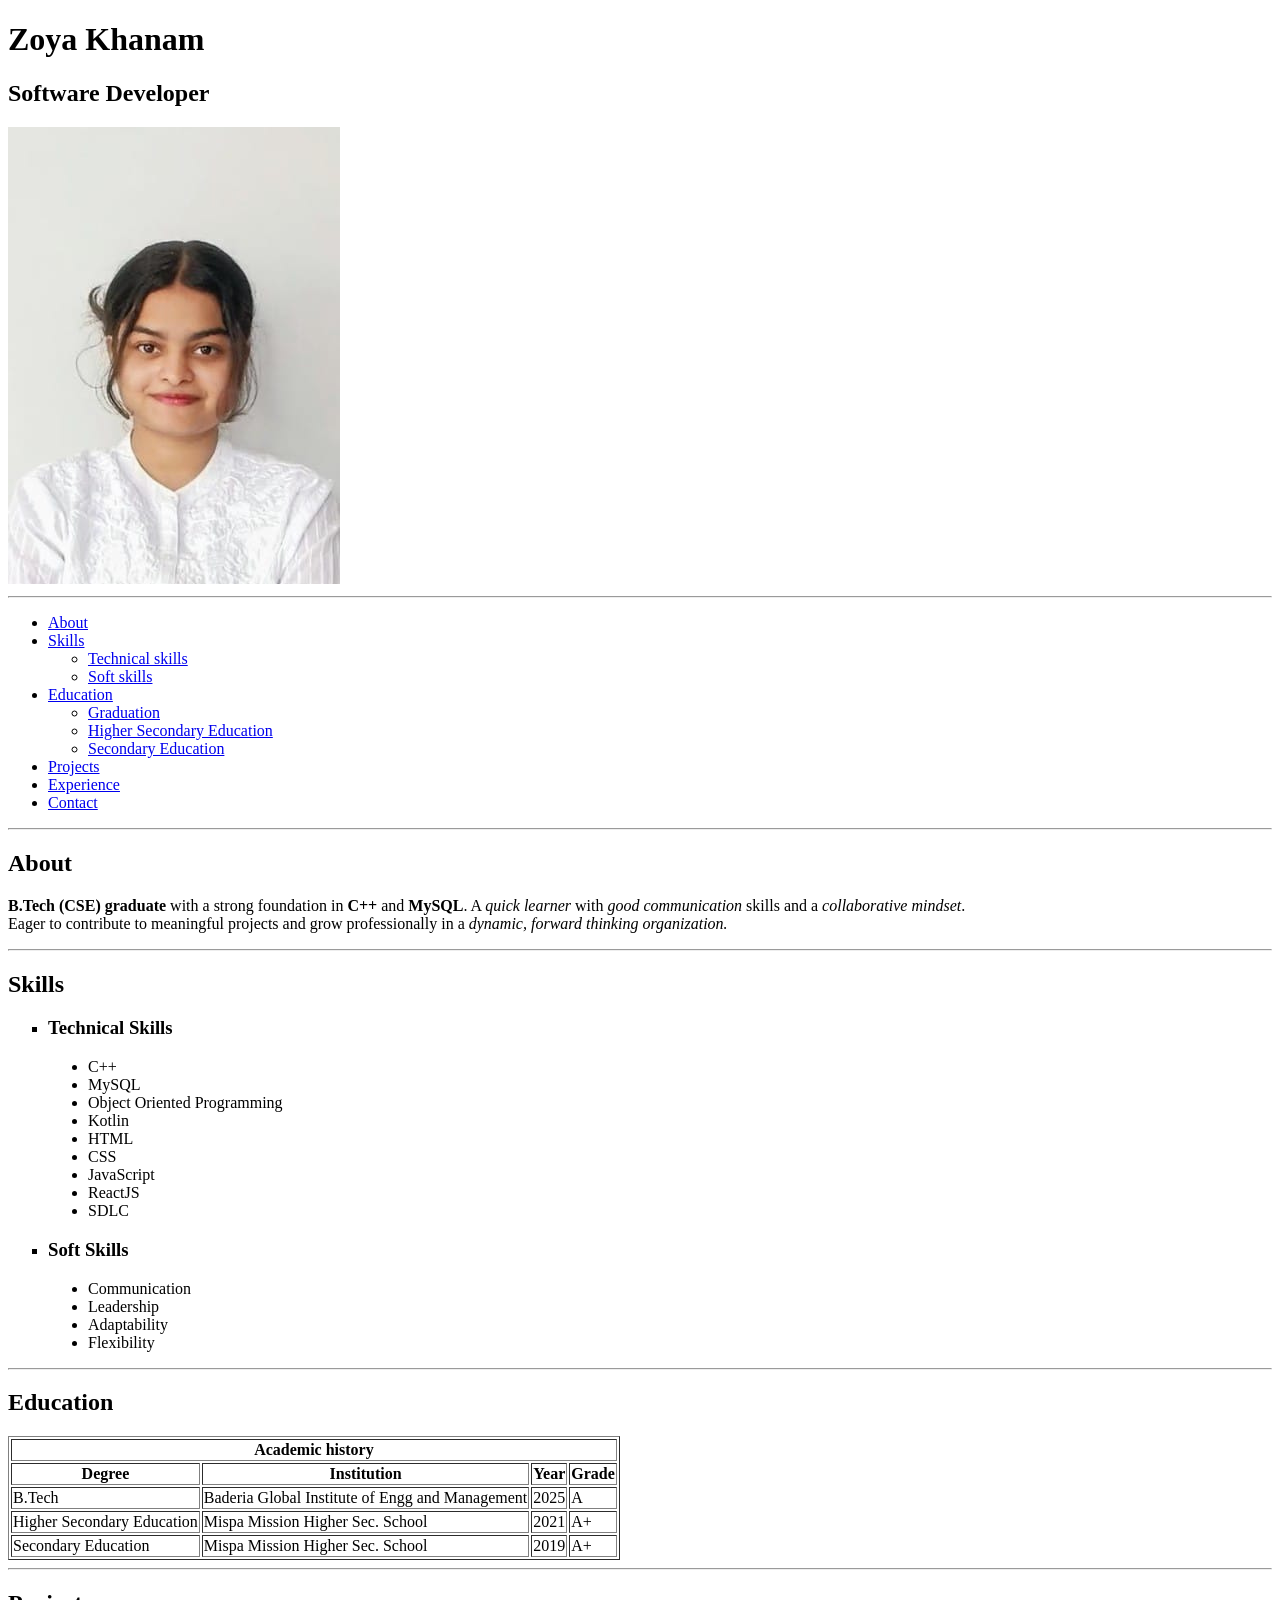
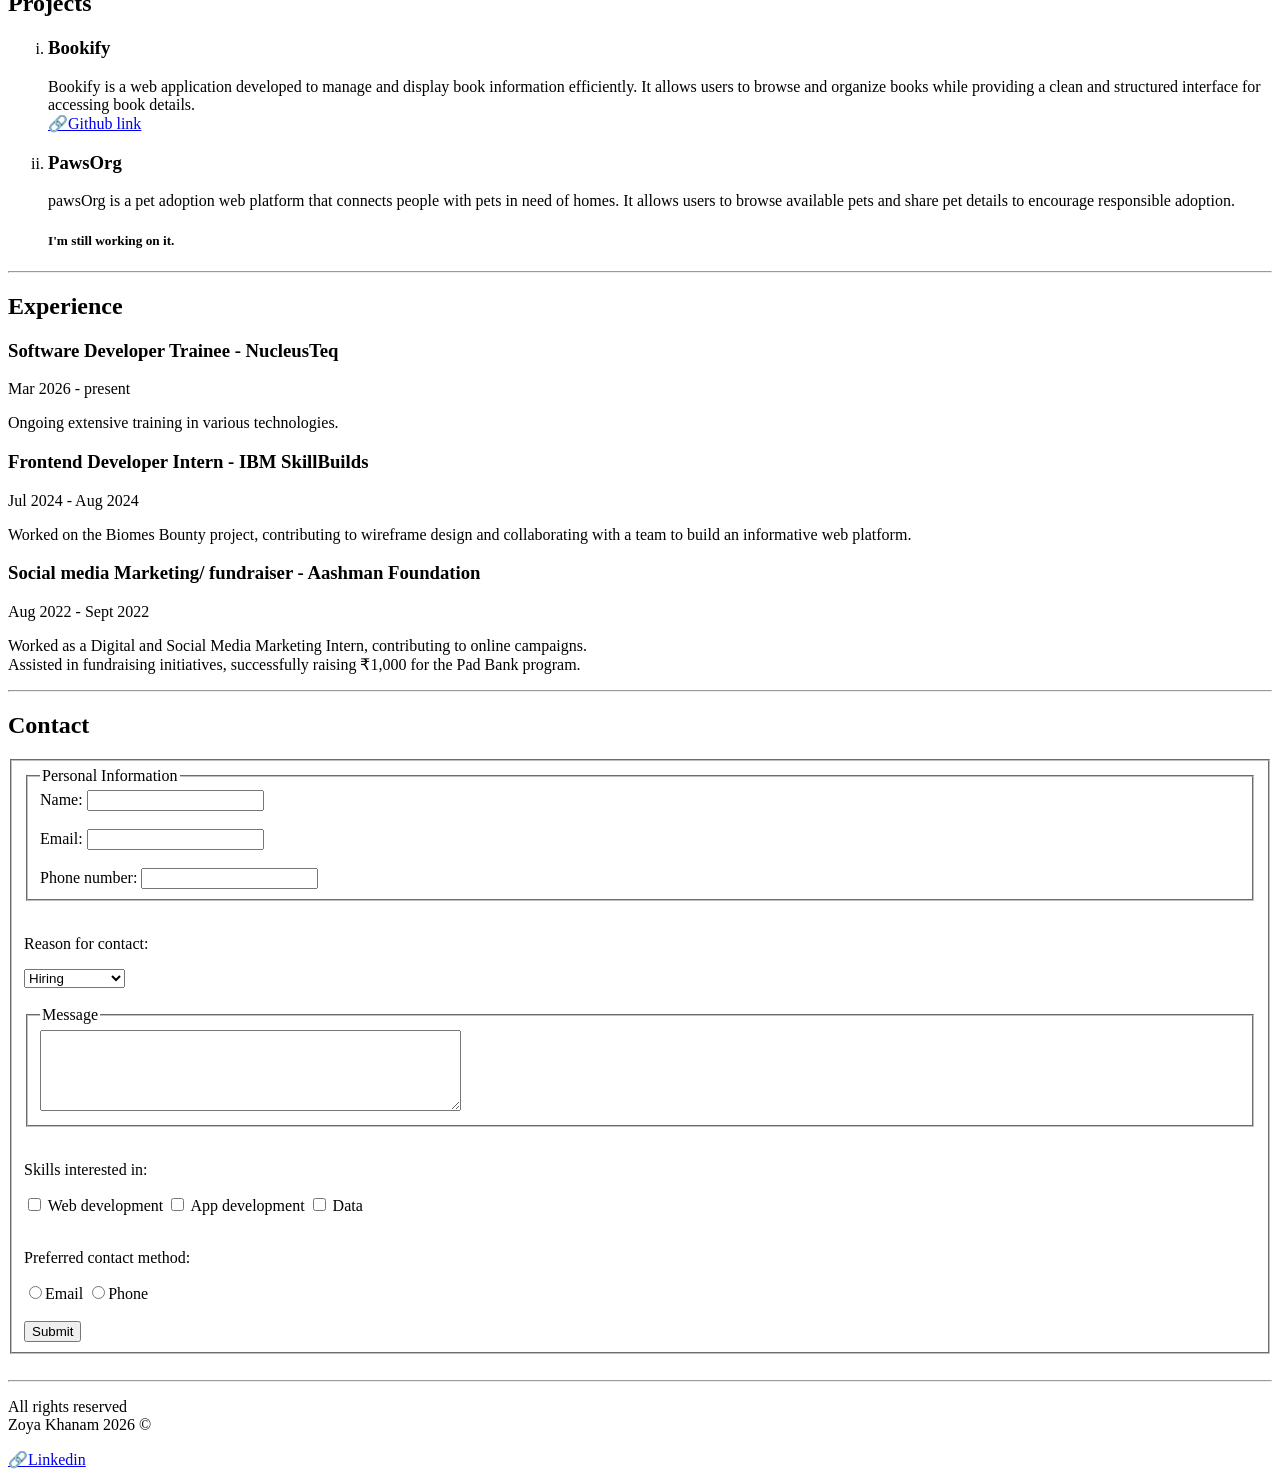
<file: index.html>
<!doctype html>
<html lang="en">
  <head>
    <meta charset="UTF-8" />
    <meta name="viewport" content="width=device-width, initial-scale=1.0" />
    <title>Portfolio</title>
  </head>
  <body>
    <!-- Header section -->
    <header>
      <h1>Zoya Khanam</h1>
      <h2>Software Developer</h2>
      <img src="ZoyaKhanam_11052003.jpg" alt="Zoya Khanam profile picture" />
    </header>
    <hr />
    <!-- Navigation section -->
    <nav>
      <ul>
        <li><a href="#about">About</a></li>
        <li>
          <a href="#skills">Skills</a>
          <ul>
            <li><a href="#technical-skills">Technical skills</a></li>
            <li><a href="#soft-skills">Soft skills</a></li>
          </ul>
        </li>
        <li>
          <a href="#education">Education</a>
          <ul>
            <li><a href="#graduation">Graduation</a></li>
            <li>
              <a href="#higher-secondary-education"
                >Higher Secondary Education</a
              >
            </li>
            <li><a href="#secondary-education">Secondary Education</a></li>
          </ul>
        </li>
        <li><a href="#projects">Projects</a></li>
        <li><a href="#experience">Experience</a></li>
        <li><a href="#contact">Contact</a></li>
      </ul>
    </nav>

    <hr />
    <!-- About section -->
    <section id="about">
      <h2>About</h2>
      <p>
        <strong>B.Tech (CSE) graduate</strong> with a strong foundation in
        <strong>C++</strong> and <strong>MySQL</strong>. A
        <em>quick learner</em> with <em>good communication</em> skills and a
        <em>collaborative mindset</em>.<br />
        Eager to contribute to meaningful projects and grow professionally in a
        <em>dynamic, forward thinking organization.</em>
      </p>
    </section>
    <hr />
    <!-- skills section -->
    <section id="skills">
      <h2>Skills</h2>
      <ul>
        <li type="square">
          <h3 id="technical-skills">Technical Skills</h3>
          <ul>
            <li type="disc">C++</li>
            <li type="disc">MySQL</li>
            <li type="disc">Object Oriented Programming</li>
            <li type="disc">Kotlin</li>
            <li type="disc">HTML</li>
            <li type="disc">CSS</li>
            <li type="disc">JavaScript</li>
            <li type="disc">ReactJS</li>
            <li type="disc">SDLC</li>
          </ul>
        </li>
        <li type="square">
          <h3 id="soft-skills">Soft Skills</h3>
          <ul>
            <li type="disc">Communication</li>
            <li type="disc">Leadership</li>
            <li type="disc">Adaptability</li>
            <li type="disc">Flexibility</li>
          </ul>
        </li>
      </ul>
    </section>
    <hr />
    <!-- Education section -->

    <section id="education">
      <h2>Education</h2>
      <table border="1">
        <tr>
          <th colspan="4">Academic history</th>
        </tr>

        <tr>
          <th>Degree</th>
          <th>Institution</th>
          <th>Year</th>
          <th>Grade</th>
        </tr>
        <tr>
          <td id="graduation">B.Tech</td>
          <td>Baderia Global Institute of Engg and Management</td>
          <td>2025</td>
          <td>A</td>
        </tr>
        <tr>
          <td id="higher-secondary-education">Higher Secondary Education</td>
          <td>Mispa Mission Higher Sec. School</td>
          <td>2021</td>
          <td>A+</td>
        </tr>
        <tr>
          <td id="secondary-education">Secondary Education</td>
          <td>Mispa Mission Higher Sec. School</td>
          <td>2019</td>
          <td>A+</td>
        </tr>
      </table>
    </section>
    <hr />
    <!-- Project section -->
    <section id="projects">
      <h2>Projects</h2>
      <ol>
        <li type="i">
          <article>
            <h3>Bookify</h3>
            <p>
              Bookify is a web application developed to manage and display book
              information efficiently. It allows users to browse and organize
              books while providing a clean and structured interface for
              accessing book details.<br />
              <a
                href="https://github.com/naptune-cat/bookify-react-firebase/tree/main/src"
                target="_blank"
                >🔗Github link</a
              >
            </p>
          </article>
        </li>
        <li type="i">
          <article>
            <h3>PawsOrg</h3>
            <p>
              pawsOrg is a pet adoption web platform that connects people with
              pets in need of homes. It allows users to browse available pets
              and share pet details to encourage responsible adoption.<br />
            </p>
            <h5>I'm still working on it.</h5>
          </article>
        </li>
      </ol>
    </section>
    <hr />
    <!-- Expeience Section -->
    <section id="experience">
      <h2>Experience</h2>
      <article>
        <h3>Software Developer Trainee - NucleusTeq</h3>
        <p>Mar 2026 - present</p>
        <p>Ongoing extensive training in various technologies.</p>
      </article>
      <article>
        <h3>Frontend Developer Intern - IBM SkillBuilds</h3>
        <p>Jul 2024 - Aug 2024</p>
        <p>
          Worked on the Biomes Bounty project, contributing to wireframe design
          and collaborating with a team to build an informative web platform.
        </p>
      </article>
      <article>
        <h3>Social media Marketing/ fundraiser - Aashman Foundation</h3>
        <p>Aug 2022 - Sept 2022</p>
        <p>
          Worked as a Digital and Social Media Marketing Intern, contributing to
          online campaigns.<br />Assisted in fundraising initiatives,
          successfully raising ₹1,000 for the Pad Bank program.
        </p>
      </article>
    </section>
    <hr />
    <!-- Contact section -->
    <section id="contact">
      <h2>Contact</h2>
      <fieldset>
        <form>
          <fieldset>
            <legend>Personal Information</legend>
            <label for="name">Name:</label>
            <input required type="text" id="name" />
            <br /><br />
            <label for="email">Email:</label>
            <input type="email" required id="email" />
            <br />
            <br />
            <label for="phone">Phone number:</label>
            <input
              type="tel"
              id="phone"
              minlength="10"
              maxlength="10"
              required
            />
          </fieldset>
          <br />
          <p>Reason for contact:</p>
          <select id="reason-for-contact">
            <option>Hiring</option>
            <option>Collaboration</option>
            <option>Query</option>
            <option>Project</option>
          </select>
          <br />
          <br />
          <fieldset>
            <legend>Message</legend>
            <textarea id="message" rows="5" cols="50"></textarea>
          </fieldset>
          <br />
          <p>Skills interested in:</p>
          <input type="checkbox" value="Web-development" /> Web development
          <input type="checkbox" value="App-development" /> App development
          <input value="data" type="checkbox" /> Data
          <br />
          <br />
          <p id="preferred-contact-method">Preferred contact method:</p>
          <input name="contact-method" type="radio" />Email
          <input name="contact-method" type="radio" />Phone <br /><br />
          <button>Submit</button>
        </form>
      </fieldset>
    </section>
    <br />
    <hr />
    <!-- Footer section -->
    <footer>
      <p>
        All rights reserved <br />
        Zoya Khanam 2026 ©
      </p>
      <a href="https://www.linkedin.com/in/zoya-khanam-b947a2229/"
        >🔗Linkedin</a
      >
    </footer>
  </body>
</html>
</file>
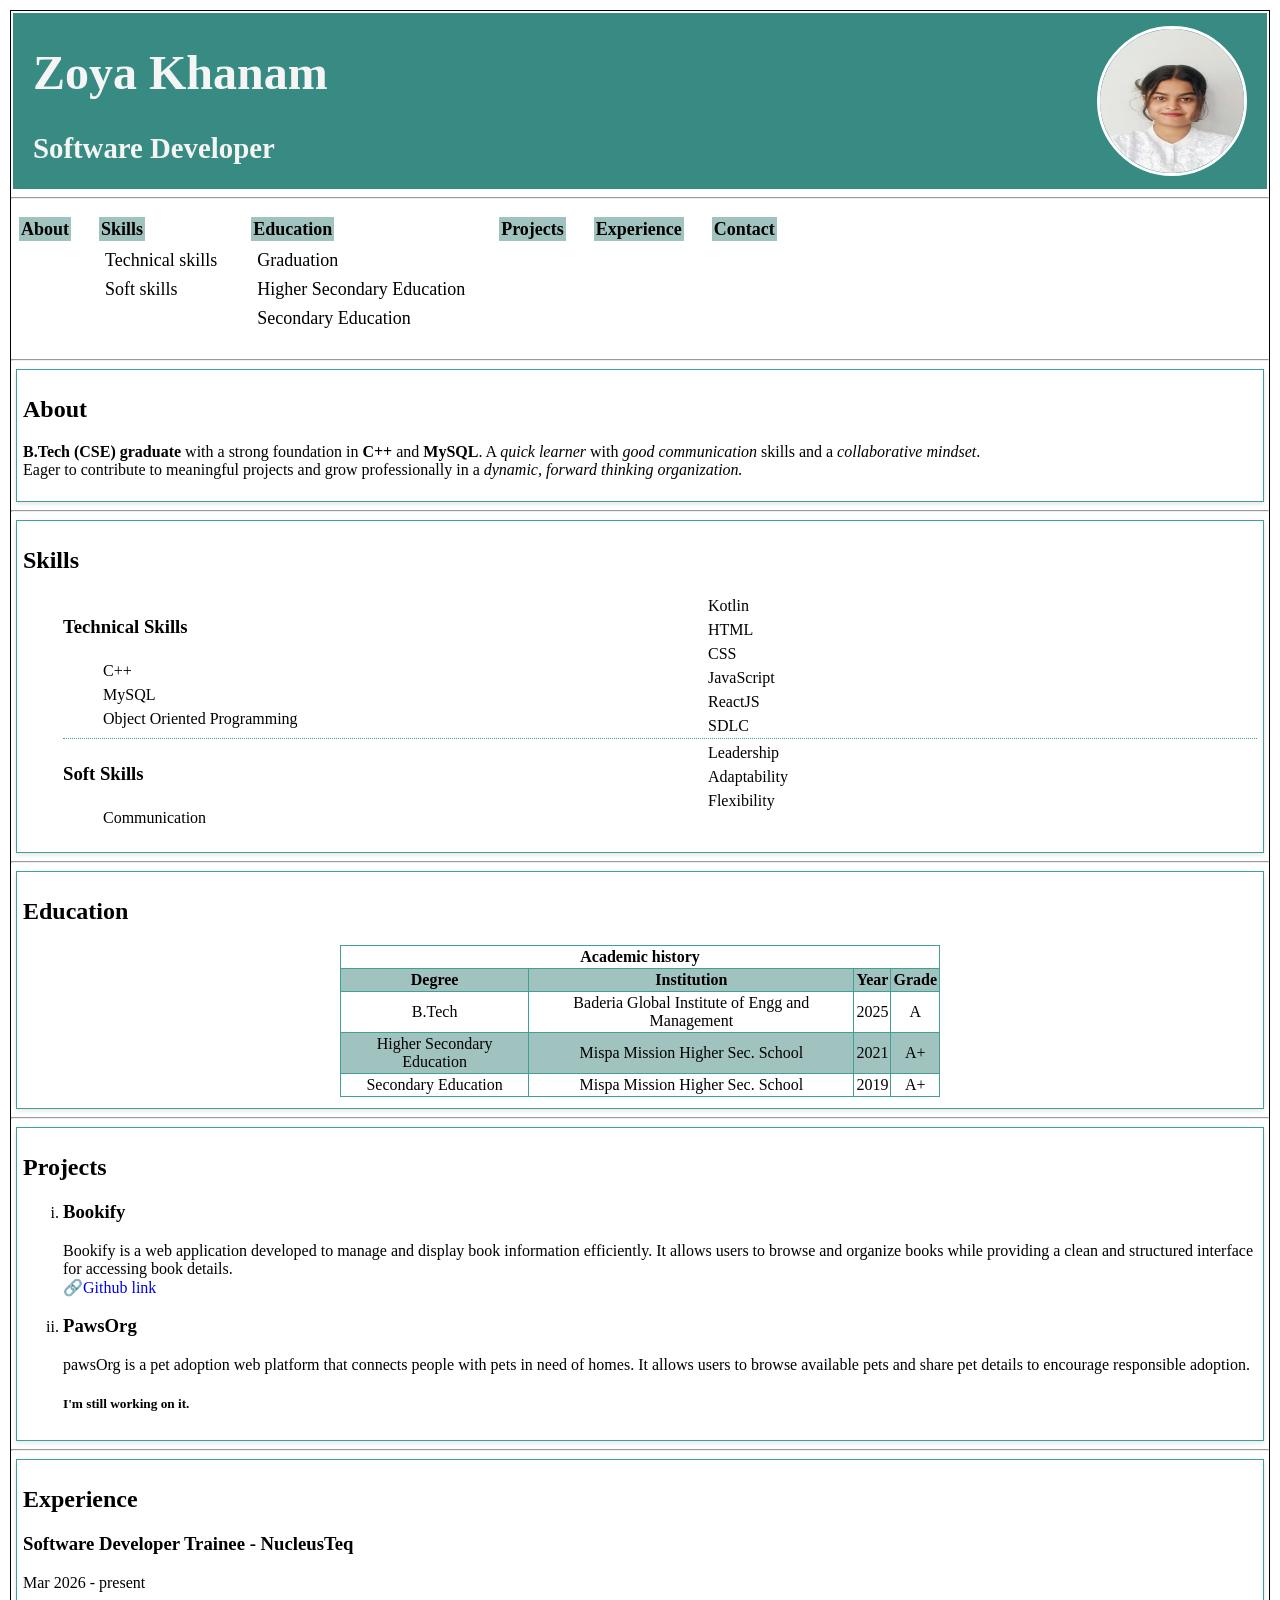
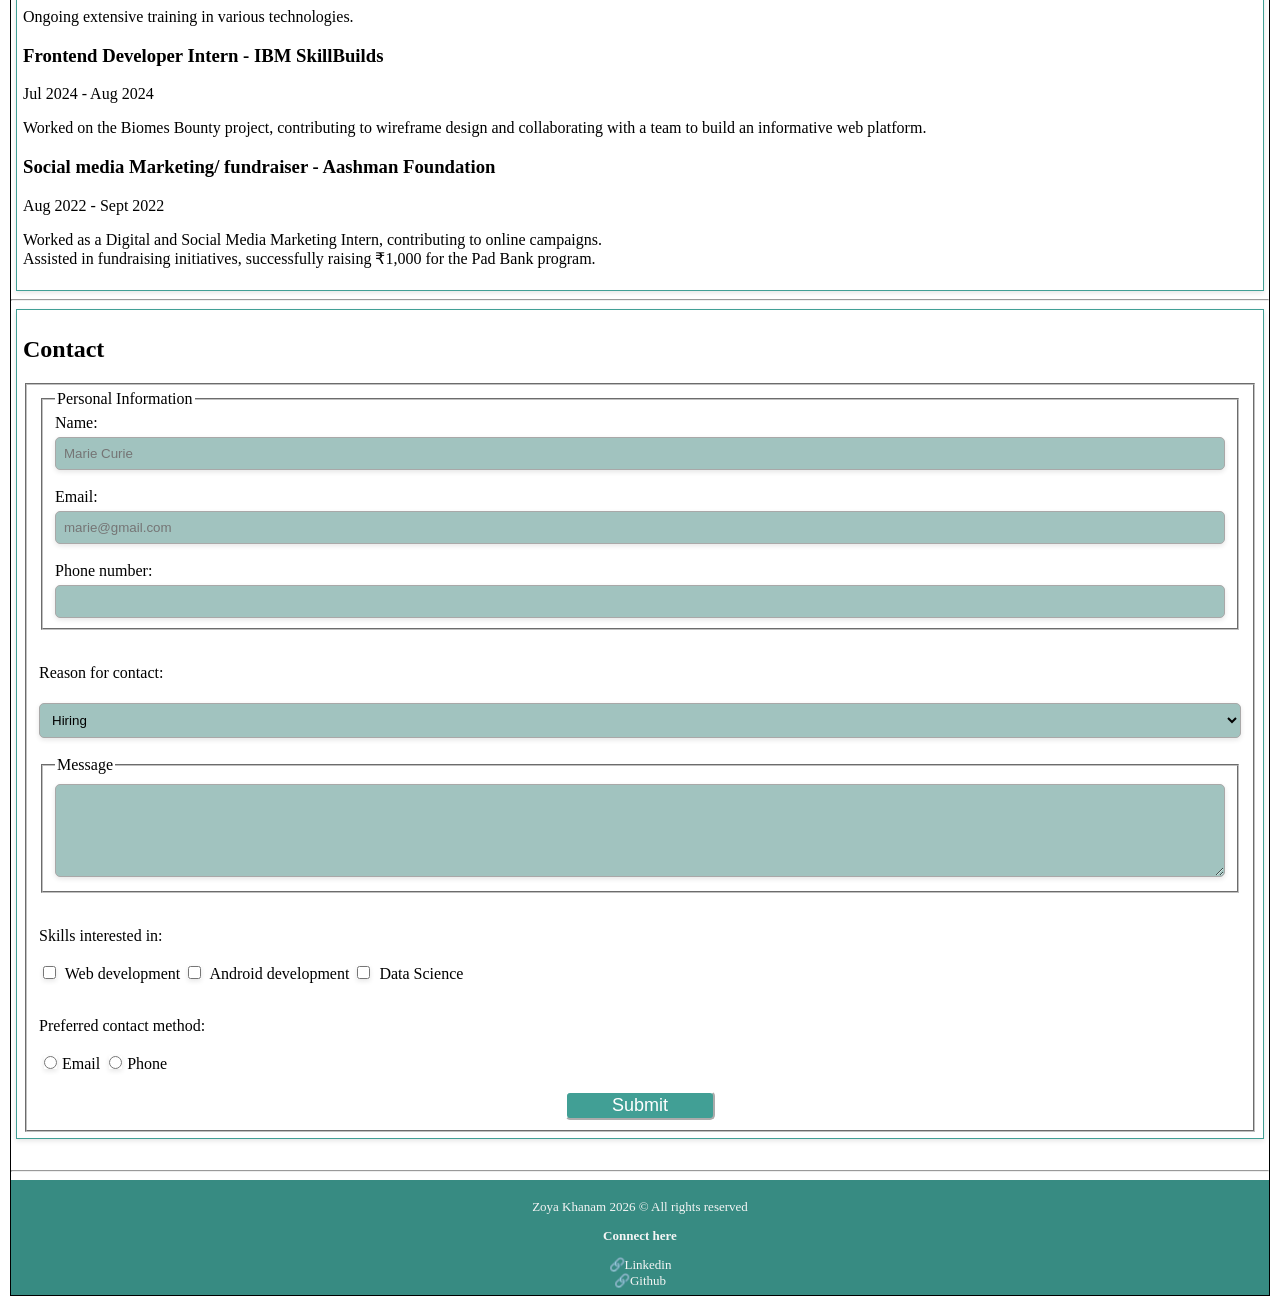
<file: css/ZoyaKhanam_portfolio.html>
<!doctype html>
<html lang="en">
  <head>
    <meta charset="UTF-8" />
    <meta name="viewport" content="width=device-width, initial-scale=1.0" />
    <link
      rel="stylesheet"
      type="text/css"
      href="../css/zoyakhanam_styles.css"
    />
    <title>Portfolio</title>
  </head>
  <body>
    <!-- Header section -->
    <header>
      <div id="header-text">
        <h1 id="header-name">Zoya Khanam</h1>
        <h2>Software Developer</h2>
      </div>

      <img
        id="profile-picture"
        src="ZoyaKhanam_11052003.jpg"
        alt="Zoya Khanam profile picture"
      />
    </header>
    <hr />
    <!-- Navigation section -->
    <nav>
      <ul>
        <li><a href="#about" class="active-link highlight">About</a></li>
        <li>
          <a href="#skills" class="active-link highlight">Skills</a>
          <ul>
            <li>
              <a href="#technical-skills" class="active-link sub-list"
                >Technical skills</a
              >
            </li>
            <li>
              <a href="#soft-skills" class="active-link sub-list"
                >Soft skills</a
              >
            </li>
          </ul>
        </li>
        <li>
          <a href="#education" class="active-link highlight">Education</a>
          <ul>
            <li>
              <a href="#graduation" class="active-link sub-list">Graduation</a>
            </li>
            <li>
              <a class="active-link sub-list" href="#higher-secondary-education"
                >Higher Secondary Education</a
              >
            </li>
            <li>
              <a class="active-link sub-list" href="#secondary-education"
                >Secondary Education</a
              >
            </li>
          </ul>
        </li>
        <li><a href="#projects" class="active-link highlight">Projects</a></li>
        <li>
          <a href="#experience" class="active-link highlight">Experience</a>
        </li>
        <li><a href="#contact" class="active-link highlight">Contact</a></li>
      </ul>
    </nav>

    <hr />
    <!-- About section -->
    <section id="about">
      <h2>About</h2>
      <p>
        <strong>B.Tech (CSE) graduate</strong> with a strong foundation in
        <strong>C++</strong> and <strong>MySQL</strong>. A
        <em>quick learner</em> with <em>good communication</em> skills and a
        <em>collaborative mindset</em>.<br />
        Eager to contribute to meaningful projects and grow professionally in a
        <em>dynamic, forward thinking organization.</em>
      </p>
    </section>
    <hr />
    <!-- skills section -->
    <section id="skills">
      <h2>Skills</h2>
      <ul>
        <li id="technical-skills" type="square">
          <h3>Technical Skills</h3>
          <ul>
            <li type="disc">C++</li>
            <li type="disc">MySQL</li>
            <li type="disc">Object Oriented Programming</li>
            <li type="disc">Kotlin</li>
            <li type="disc">HTML</li>
            <li type="disc">CSS</li>
            <li type="disc">JavaScript</li>
            <li type="disc">ReactJS</li>
            <li type="disc">SDLC</li>
          </ul>
        </li>
        <li id="soft-skills" type="square">
          <h3>Soft Skills</h3>
          <ul>
            <li type="disc">Communication</li>
            <li type="disc">Leadership</li>
            <li type="disc">Adaptability</li>
            <li type="disc">Flexibility</li>
          </ul>
        </li>
      </ul>
    </section>
    <hr />

    <!-- Education section -->

    <section id="education">
      <h2>Education</h2>
      <table border="1">
        <tr>
          <th colspan="4">Academic history</th>
        </tr>

        <tr>
          <th>Degree</th>
          <th>Institution</th>
          <th>Year</th>
          <th>Grade</th>
        </tr>
        <tr>
          <td id="graduation">B.Tech</td>
          <td>Baderia Global Institute of Engg and Management</td>
          <td>2025</td>
          <td>A</td>
        </tr>
        <tr>
          <td id="higher-secondary-education">Higher Secondary Education</td>
          <td>Mispa Mission Higher Sec. School</td>
          <td>2021</td>
          <td>A+</td>
        </tr>
        <tr>
          <td id="secondary-education">Secondary Education</td>
          <td>Mispa Mission Higher Sec. School</td>
          <td>2019</td>
          <td>A+</td>
        </tr>
      </table>
    </section>
    <hr />
    <!-- Project section -->
    <section id="projects">
      <h2>Projects</h2>
      <ol>
        <li type="i">
          <article>
            <h3>Bookify</h3>
            <p>
              Bookify is a web application developed to manage and display book
              information efficiently. It allows users to browse and organize
              books while providing a clean and structured interface for
              accessing book details.<br />
              <a
                href="https://github.com/naptune-cat/bookify-react-firebase/tree/main/src"
                target="_blank"
                >🔗Github link</a
              >
            </p>
          </article>
        </li>
        <li type="i">
          <article>
            <h3>PawsOrg</h3>
            <p>
              pawsOrg is a pet adoption web platform that connects people with
              pets in need of homes. It allows users to browse available pets
              and share pet details to encourage responsible adoption.<br />
            </p>
            <h5>I'm still working on it.</h5>
          </article>
        </li>
      </ol>
    </section>
    <hr />
    <!-- Expeience Section -->
    <section id="experience">
      <h2>Experience</h2>
      <article>
        <h3>Software Developer Trainee - NucleusTeq</h3>
        <p>Mar 2026 - present</p>
        <p>Ongoing extensive training in various technologies.</p>
      </article>
      <article>
        <h3>Frontend Developer Intern - IBM SkillBuilds</h3>
        <p>Jul 2024 - Aug 2024</p>
        <p>
          Worked on the Biomes Bounty project, contributing to wireframe design
          and collaborating with a team to build an informative web platform.
        </p>
      </article>
      <article>
        <h3>Social media Marketing/ fundraiser - Aashman Foundation</h3>
        <p>Aug 2022 - Sept 2022</p>
        <p>
          Worked as a Digital and Social Media Marketing Intern, contributing to
          online campaigns.<br />Assisted in fundraising initiatives,
          successfully raising ₹1,000 for the Pad Bank program.
        </p>
      </article>
    </section>
    <hr />
    <!-- Contact section -->
    <section id="contact">
      <h2>Contact</h2>
      <fieldset>
        <form>
          <fieldset>
            <legend>Personal Information</legend>
            <label for="name">Name:</label>
            <input
              required
              type="text"
              id="name"
              placeholder="Marie Curie"
              minlength="2"
              pattern="[a-zA-Z\s]+"
              title="only alphabets are allowed"
            />
            <br /><br />
            <label for="email">Email:</label>
            <input
              type="email"
              required
              id="email"
              placeholder="marie@gmail.com"
            />
            <br />
            <br />
            <label for="phone">Phone number:</label>
            <input
              type="tel"
              id="phone"
              minlength="10"
              maxlength="10"
              pattern="[0-9\s]+"
              title="only numeric digits allowed"
              required
            />
          </fieldset>
          <br />
          <p>Reason for contact:</p>
          <select id="reason-for-contact">
            <option>Hiring</option>
            <option>Collaboration</option>
            <option>Query</option>
            <option>Project</option>
          </select>
          <br />
          <br />
          <fieldset>
            <legend>Message</legend>
            <textarea id="message" rows="5" cols="50"></textarea>
          </fieldset>
          <br />
          <p>Skills interested in:</p>
          <input type="checkbox" value="Web-development" /> Web development
          <input type="checkbox" value="App-development" /> Android development
          <input value="data" type="checkbox" /> Data Science
          <br />
          <br />
          <p id="preferred-contact-method">Preferred contact method:</p>
          <input name="contact-method" type="radio" />Email
          <input name="contact-method" type="radio" />Phone <br /><br />
          <button>Submit</button>
        </form>
      </fieldset>
    </section>
    <br />
    <hr />
    <!-- Footer section -->
    <footer>
      <p>Zoya Khanam 2026 © All rights reserved <br /></p>
      <p><b>Connect here</b></p>
      <a href="https://www.linkedin.com/in/zoya-khanam-b947a2229/"
        >🔗Linkedin</a
      >
      <br />
      <a href="https://github.com/naptune-cat/">🔗Github</a>
    </footer>
  </body>
</html>
</file>
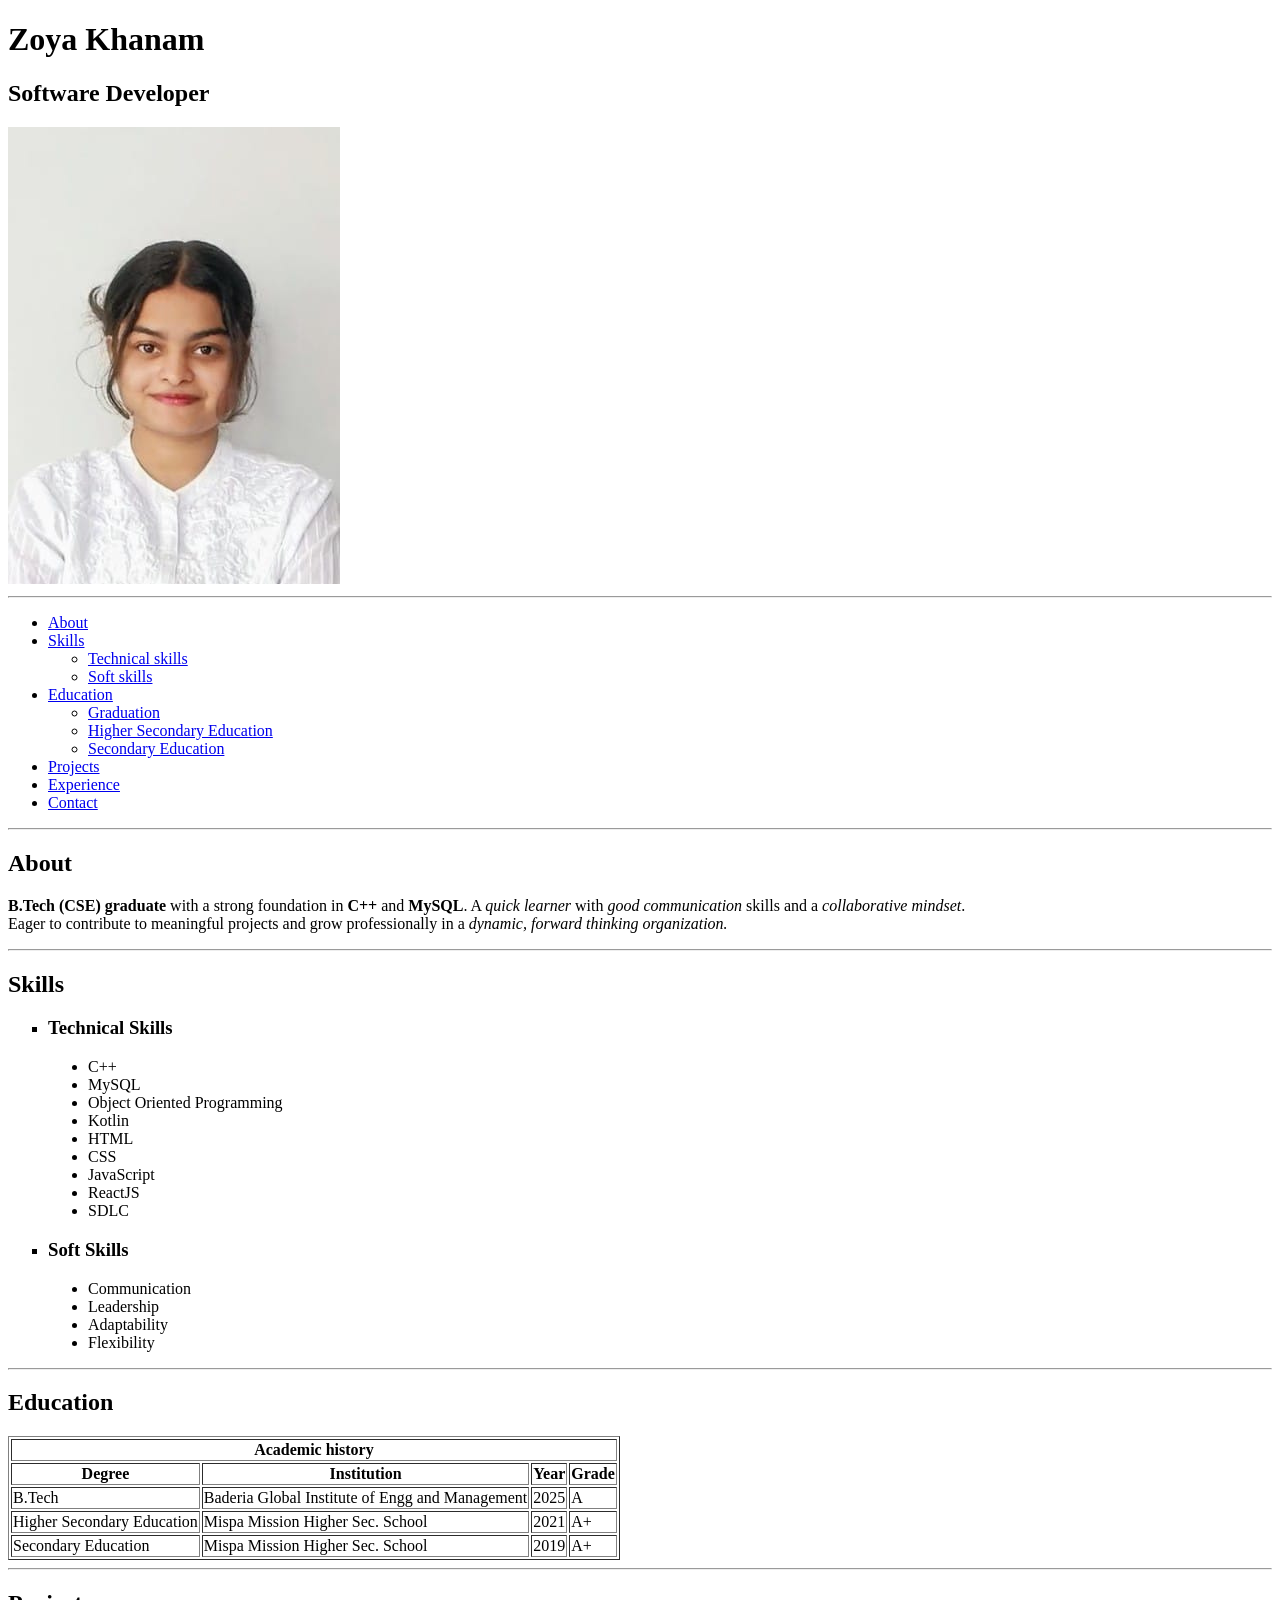
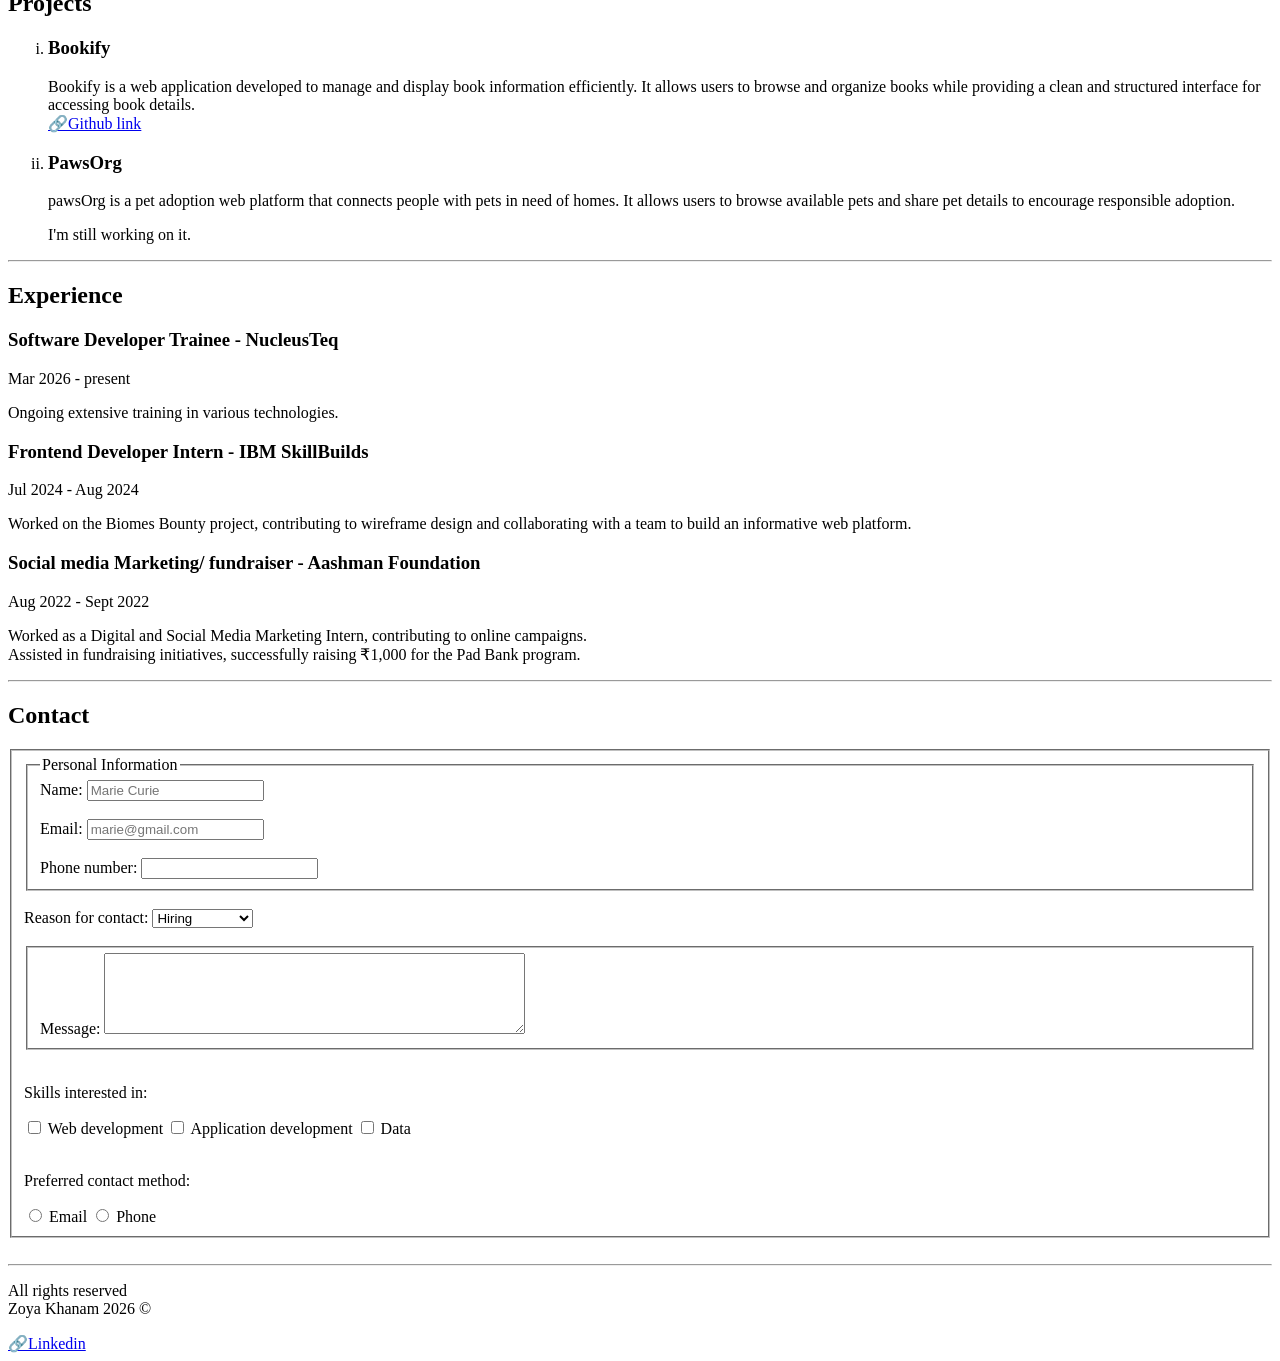
<file: html/ZoyaKhanam_portfolio.html>
<!doctype html>
<html lang="en">
  <head>
    <meta charset="UTF-8" />
    <meta name="viewport" content="width=device-width, initial-scale=1.0" />
    <title>Portfolio</title>
  </head>
  <body>
    <!-- =====Header section====== -->
    <!-- Using semantic header tag to clearly separate profile information from the rest of the page -->
    <header>
      <h1>Zoya Khanam</h1>
      <h2>Software Developer</h2>
      <img src="ZoyaKhanam_11052003.jpg" alt="Zoya Khanam profile picture" />
    </header>
    <hr />
    <!-- =====Navigation section===== -->
    <!-- I am using nested navigation list to showcase sub list in skills and education list it makes our navigation section look more organized  -->
    <nav>
      <ul>
        <li><a href="#about">About</a></li>
        <li>
          <a href="#skills">Skills</a>
          <ul>
            <li><a href="#technical-skills">Technical skills</a></li>
            <li><a href="#soft-skills">Soft skills</a></li>
          </ul>
        </li>
        <li>
          <a href="#education">Education</a>
          <ul>
            <li><a href="#graduation">Graduation</a></li>
            <li>
              <a href="#higher-secondary-education"
                >Higher Secondary Education</a
              >
            </li>
            <li><a href="#secondary-education">Secondary Education</a></li>
          </ul>
        </li>
        <li><a href="#projects">Projects</a></li>
        <li><a href="#experience">Experience</a></li>
        <li><a href="#contact">Contact</a></li>
      </ul>
    </nav>

    <hr />
    <!-- =====About section===== -->
    <!-- using semantic sections to give structural meaning to our web content -->
    <!-- section for showcasing the introduction of candidate -->
    <section id="about">
      <h2>About</h2>
      <p>
        <strong>B.Tech (CSE) graduate</strong> with a strong foundation in
        <strong>C++</strong> and <strong>MySQL</strong>. A
        <em>quick learner</em> with <em>good communication</em> skills and a
        <em>collaborative mindset</em>.<br />
        Eager to contribute to meaningful projects and grow professionally in a
        <em>dynamic, forward thinking organization.</em>
      </p>
    </section>
    <hr />
    <!-- =====skills section===== -->
    <!-- used separate lists to distinguish technical skills from soft skills -->
    <section id="skills">
      <h2>Skills</h2>
      <ul>
        <li type="square">
          <h3 id="technical-skills">Technical Skills</h3>
          <ul>
            <li type="disc">C++</li>
            <li type="disc">MySQL</li>
            <li type="disc">Object Oriented Programming</li>
            <li type="disc">Kotlin</li>
            <li type="disc">HTML</li>
            <li type="disc">CSS</li>
            <li type="disc">JavaScript</li>
            <li type="disc">ReactJS</li>
            <li type="disc">SDLC</li>
          </ul>
        </li>
        <li type="square">
          <h3 id="soft-skills">Soft Skills</h3>
          <ul>
            <li type="disc">Communication</li>
            <li type="disc">Leadership</li>
            <li type="disc">Adaptability</li>
            <li type="disc">Flexibility</li>
          </ul>
        </li>
      </ul>
    </section>
    <hr />
    <!-- =====Education section===== -->
    <!-- used table for educational details because it looks more organized and easily readable  -->
    <section id="education">
      <h2>Education</h2>
      <table border="1">
        <tr>
          <th colspan="4">Academic history</th>
        </tr>

        <tr>
          <th>Degree</th>
          <th>Institution</th>
          <th>Year</th>
          <th>Grade</th>
        </tr>
        <tr>
          <td id="graduation">B.Tech</td>
          <td>Baderia Global Institute of Engg and Management</td>
          <td>2025</td>
          <td>A</td>
        </tr>
        <tr>
          <td id="higher-secondary-education">Higher Secondary Education</td>
          <td>Mispa Mission Higher Sec. School</td>
          <td>2021</td>
          <td>A+</td>
        </tr>
        <tr>
          <td id="secondary-education">Secondary Education</td>
          <td>Mispa Mission Higher Sec. School</td>
          <td>2019</td>
          <td>A+</td>
        </tr>
      </table>
    </section>
    <hr />
    <!-- =====Project section===== -->

    <section id="projects">
      <h2>Projects</h2>
      <ol>
        <li type="i">
          <!-- Article tag is used for each project because every project is an independent piece of content -->
          <article>
            <h3>Bookify</h3>
            <p>
              Bookify is a web application developed to manage and display book
              information efficiently. It allows users to browse and organize
              books while providing a clean and structured interface for
              accessing book details.<br />
              <a
                href="https://github.com/naptune-cat/bookify-react-firebase/tree/main/src"
                target="_blank"
                >🔗Github link</a
              >
            </p>
          </article>
        </li>
        <li type="i">
          <article>
            <h3>PawsOrg</h3>
            <p>
              pawsOrg is a pet adoption web platform that connects people with
              pets in need of homes. It allows users to browse available pets
              and share pet details to encourage responsible adoption.<br />
            </p>
            <p>I'm still working on it.</p>
          </article>
        </li>
      </ol>
    </section>
    <hr />
    <!-- =====Expeience Section===== -->
    <!-- Multiple article tags are used to separate each work experience entry clearly -->
    <section id="experience">
      <h2>Experience</h2>
      <article>
        <h3>Software Developer Trainee - NucleusTeq</h3>
        <p>Mar 2026 - present</p>
        <p>Ongoing extensive training in various technologies.</p>
      </article>
      <article>
        <h3>Frontend Developer Intern - IBM SkillBuilds</h3>
        <p>Jul 2024 - Aug 2024</p>
        <p>
          Worked on the Biomes Bounty project, contributing to wireframe design
          and collaborating with a team to build an informative web platform.
        </p>
      </article>
      <article>
        <h3>Social media Marketing/ fundraiser - Aashman Foundation</h3>
        <p>Aug 2022 - Sept 2022</p>
        <p>
          Worked as a Digital and Social Media Marketing Intern, contributing to
          online campaigns.<br />Assisted in fundraising initiatives,
          successfully raising ₹1,000 for the Pad Bank program.
        </p>
      </article>
    </section>
    <hr />
    <!-- =====Contact section===== -->
    <!-- used fieldset and legend to group related form fields for better readability -->
    <section id="contact">
      <h2>Contact</h2>
      <fieldset>
        <form>
          <fieldset>
            <legend>Personal Information</legend>
            <label for="name">Name:</label>
            <input
              required
              type="text"
              id="name"
              placeholder="Marie Curie"
              minlength="2"
              pattern="[a-zA-Z\s]+"
              title="only alphabets are allowed"
            />
            <br /><br />
            <label for="email">Email:</label>
            <input
              type="email"
              required
              id="email"
              placeholder="marie@gmail.com"
            />
            <br />
            <br />
            <label for="phone">Phone number:</label>
            <input
              type="tel"
              id="phone"
              minlength="10"
              maxlength="10"
              pattern="[0-9\s]+"
              title="only numeric digits allowed"
              required
            />
          </fieldset>
          <br />
          <!-- used labels to connect with inputs to make the form more accessible and user friendly -->
          <label for="contact-reason">Reason for contact:</label>
          <select id="contact-reason" name="contact-reason">
            <option>Hiring</option>
            <option>Collaboration</option>
            <option>Query</option>
            <option>Project</option>
          </select>
          <br />
          <br />
          <fieldset>
            <label for="message">Message:</label>
            <textarea id="message" rows="5" cols="50"></textarea>
          </fieldset>
          <br />
          <p>Skills interested in:</p>
          <input type="checkbox" id="web-development" value="Web-development" />
          <label for="web-development">Web development</label>
          <input
            type="checkbox"
            id="application-development"
            value="App-development"
          />
          <label for="application-development">Application development</label>
          <input value="data" id="data" type="checkbox" />
          <label for="data">Data</label>
          <br />
          <br />
          <p id="preferred-contact-method">Preferred contact method:</p>
          <input id="contact-email" name="contact-method" type="radio" />
          <label for="contact-email">Email</label>
          <input id="contact-phone" name="contact-method" type="radio" />
          <label for="contact-phone">Phone</label>
        </form>
      </fieldset>
    </section>
    <br />
    <hr />
    <!-- =====Footer section===== -->
    <!-- Footer contains copyright and external profile links -->
    <footer>
      <p>
        All rights reserved <br />
        Zoya Khanam 2026 ©
      </p>
      <a href="https://www.linkedin.com/in/zoya-khanam-b947a2229/"
        >🔗Linkedin</a
      >
    </footer>
  </body>
</html>
</file>
<file: css/zoyakhanam_styles.css>
/* * is a global selector */
* {
  /* box-sizing border box property allows us to fix a space and any element inside can only consume that much space only (the parent space) it maks sure our content does not overflow  */
  box-sizing: border-box;
}
:root {
  --primary-color: #378b82;
  --secondary-color: #419f95;
  --background-color: #f4f3e2;
  --primary-text-color: #000000;
  --secondary-text-color: #f5f5f5;
  --padding: 6px;
  font-family: "Times New Roman", Times, serif;
}
body {
  margin: 10px;
  border: 1px solid black;
}
a {
  text-decoration: none;
  font-size: medium;
  transition: color 0.3s ease;
}
a:hover {
  color: rgb(180, 58, 58);
}
/* ---- header styling ---- */
header {
  display: flex;
  align-items: center;
  justify-content: space-between;
  background-color: var(--primary-color);
  margin: 2px;
}
#header-text {
  margin-left: 20px;
  text-align: left;
  color: var(--secondary-text-color);
  font-size: x-large;
}
#header-text h2 {
  font-size: larger;
}
#profile-picture {
  margin-right: 20px;
  width: 150px;
  height: 150px;
  border-radius: 50%;
  border: 3px solid white;
}

/* ---- nav bar styling/about ----*/

nav > ul {
  /* for deleting the bullet marks */
  display: flex;
  flex-wrap: wrap;
  box-sizing: border-box;
  width: 100%;
  max-width: 800px;
  gap: 20px;
  font-weight: bold;
}
.highlight {
  background-color: rgba(69, 135, 128, 0.5);
}
/* to make sub list have vertical flow*/
.sub-list {
  display: flex;
  flex-direction: column;
  font-weight: lighter;
}
nav ul {
  list-style: none;
  padding: 4px;
}
nav a {
  /* for deleting underline from links */
  text-decoration: none;
  font-size: large;
  color: #000000;
  margin: 4px;
  padding: 2px;
}
nav a:hover {
  color: var(--secondary-text-color);
  background-color: var(--secondary-color);
}
nav a.active-link:active {
  font-weight: bold;
  border-bottom: 2px dotted;
  background-color: var(--secondary-color);
}
/* ----section styling---- */
section {
  margin: 5px;
  padding: var(--padding);
  border: 1px solid var(--secondary-color);
  box-shadow: 0 2px 5px rgba(0, 0, 0, 0.1);
}
/* ---skills section styling--- */
#skills li {
  display: block;
  line-height: 1.5;
}
#technical-skills {
  column-count: 2;
  border-bottom: 1px dotted var(--secondary-color);
}
#soft-skills {
  column-count: 2;
  margin-top: 2px;
}
/* ---Education section styling--- */
table {
  border-collapse: collapse;
  height: 50%;
  margin: 5px auto;
  width: 100%;
  max-width: 600px;

  position: relative;
}
table,
th,
td {
  border: 1px solid var(--secondary-color);
  padding: 2px;
  text-align: center;
}
tr:nth-child(even) {
  background-color: rgba(69, 135, 128, 0.5);
}
/* ----project section styling---- */

#projects ul {
  margin-bottom: 4px;
}

#projects a:active {
  background-color: var(--primary-color);
  color: white;
}
/* contact section sstyle */
form label {
  display: block;
}
form input,
form textarea,
form select {
  box-sizing: border-box;
  width: 100%;
  padding: 8px;
  margin-top: 5px;
  background-color: rgba(69, 135, 128, 0.5);
  border: 1px solid #a9a8a8;
  box-shadow: 0 2px 5px rgba(0, 0, 0, 0.1);
  border-radius: 5px;
  overflow: hidden;
}
form input[type="checkbox"],
form input[type="radio"] {
  width: auto;
  display: inline-block;
  margin-right: 5px;
}
/* ----button---- */
button {
  display: block;
  margin: auto;
  background-color: var(--secondary-color);
  font-size: large;
  padding: 2px;
  color: white;
  width: 150px;
  border-color: white;
  border-radius: 5px;
  cursor: pointer;
}
button:hover {
  background-color: rgb(129, 201, 129);
}

/* ---footer styling--- */
footer {
  text-align: center;
  font-size: small;
  color: var(--secondary-text-color);
  background-color: var(--primary-color);
  padding: var(--padding);
}
footer a {
  font-size: small;
  text-decoration: none;
  color: var(--secondary-text-color);
}
/* =====for screen responsiveness===== */
/* to make image fit on our screen */
img {
  height: auto;
}
/* for small screens like mobile */
@media (max-width: 480px) {
  nav a {
    font-size: small;
  }
  #header-text {
    font-size: medium;
  }
}
</file>
